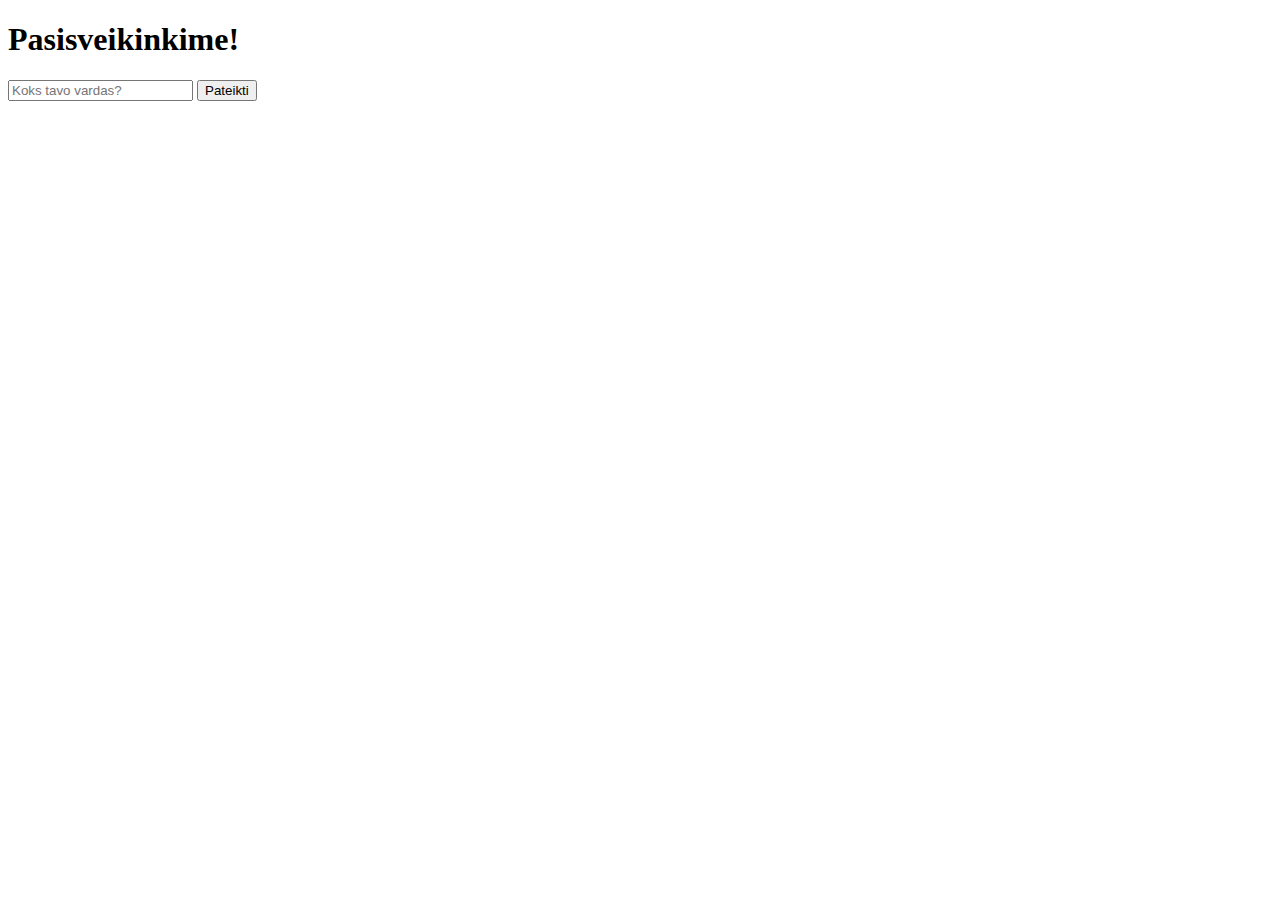
<file: Greeting.html>
<!DOCTYPE html>
<html lang="EN">
<head>
    <meta charset="utf-8">
    <meta name="viewport" content="width=device-width, initial-scale=1.0">
    <title>Greetings!</title>
    
   </head>

<body>
    <h1>Pasisveikinkime!</h1>
    
   
    <input id = "input" type="text" placeholder="Koks tavo vardas?">
    
    <button onclick = "greet()">Pateikti</button>
    
     <script>
              
         //this script replaces characters of the user input, to greet user grammatically correct in lithuanian
         
        function greet (){
            var txt = document.getElementById("input").value;
            
            var chs = txt.split("");
            var glr = chs[chs.length - 1];
    
            var gls = chs[chs.length - 2] + chs[chs.length - 1];
                       
                            
           if(gls == "us"){
                chs.splice(-2, 1, "a");                        
                chs.splice(-1, 1, "u");}
               
           else if(gls == "as"){
               chs.splice(-1, 1, "i");}
            
            else if(gls == "is"){
               chs.pop();}
                      
            else if(gls == "tė"){chs.splice(-1, 1, "e")}
            
            else if(gls == "lė"){chs.splice(-1, 1, "e")}
            
            else if(gls == "nė"){chs.splice(-1, 1, "e")}
            
            else{gls = gls}
            
           
           var firt = chs[0];
   var first = firt.toUpperCase();
            chs.splice(0, 1, first);
            
                       var name = chs.join("");
            
             document.write(name + ", Labas!");
        }
                   
        </script>
</body>
</html>
</file>
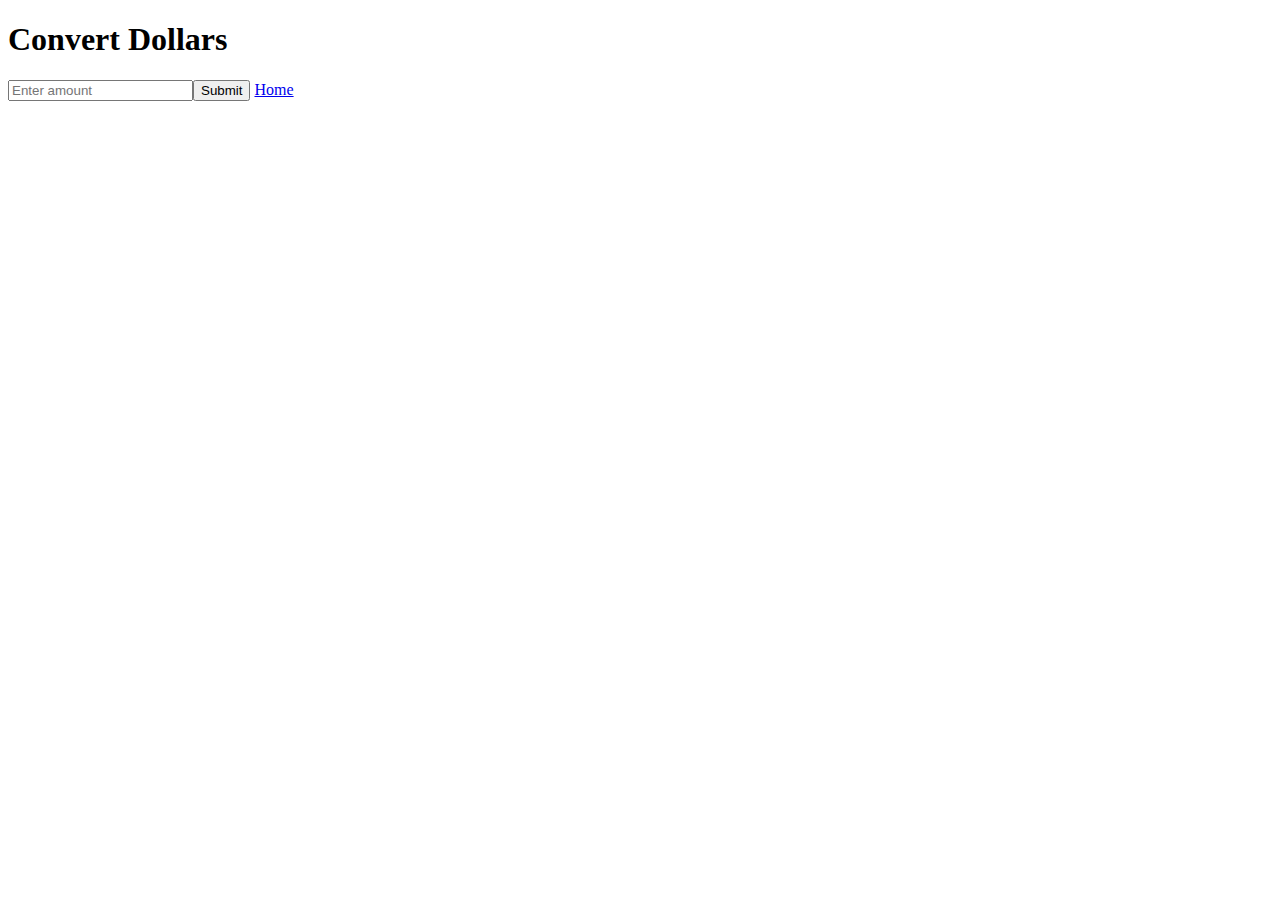
<file: Currency_converter/dollar.html>
<!DOCTYPE html>
<html lang="EN">
<head>
    <meta charset="utf-8">
    <meta name="viewport" content="width=device-width, initial-scale=1.0">
    <title>USD</title>
    <script src="javascript.js"></script>
</head>

<body>
    <h1>Convert Dollars</h1>
    <input type="number" id="usd" placeholder="Enter amount"><button id = "usd" onclick = "conusd()">Submit</button>
    <a href="index.html">Home</a>
    <script></script>
</body>
</html>
</file>
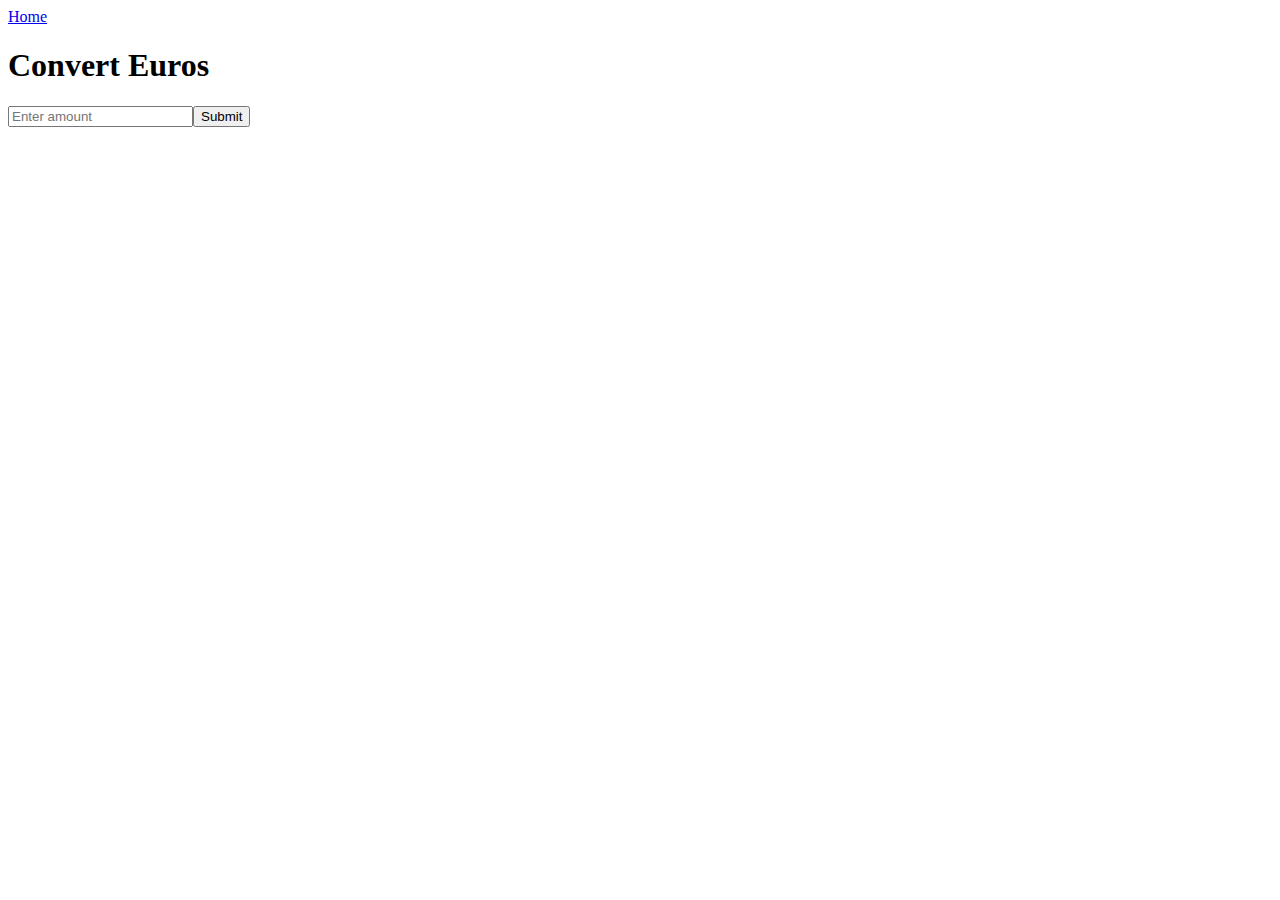
<file: Currency_converter/eur.html>
<!DOCTYPE html>
<html lang="EN">
<head>
    <meta charset="utf-8">
    <meta name="viewport" content="width=device-width, initial-scale=1.0">
    <title>EUR</title>
    <script src="javascript.js"></script>
</head>

<body>
    <a href="index.html">Home</a>
    <h1>Convert Euros</h1>
    <input type="number" id="eur" placeholder="Enter amount"><button onclick = "coneur()">Submit</button>
    <script></script>
</body>
</html>
</file>
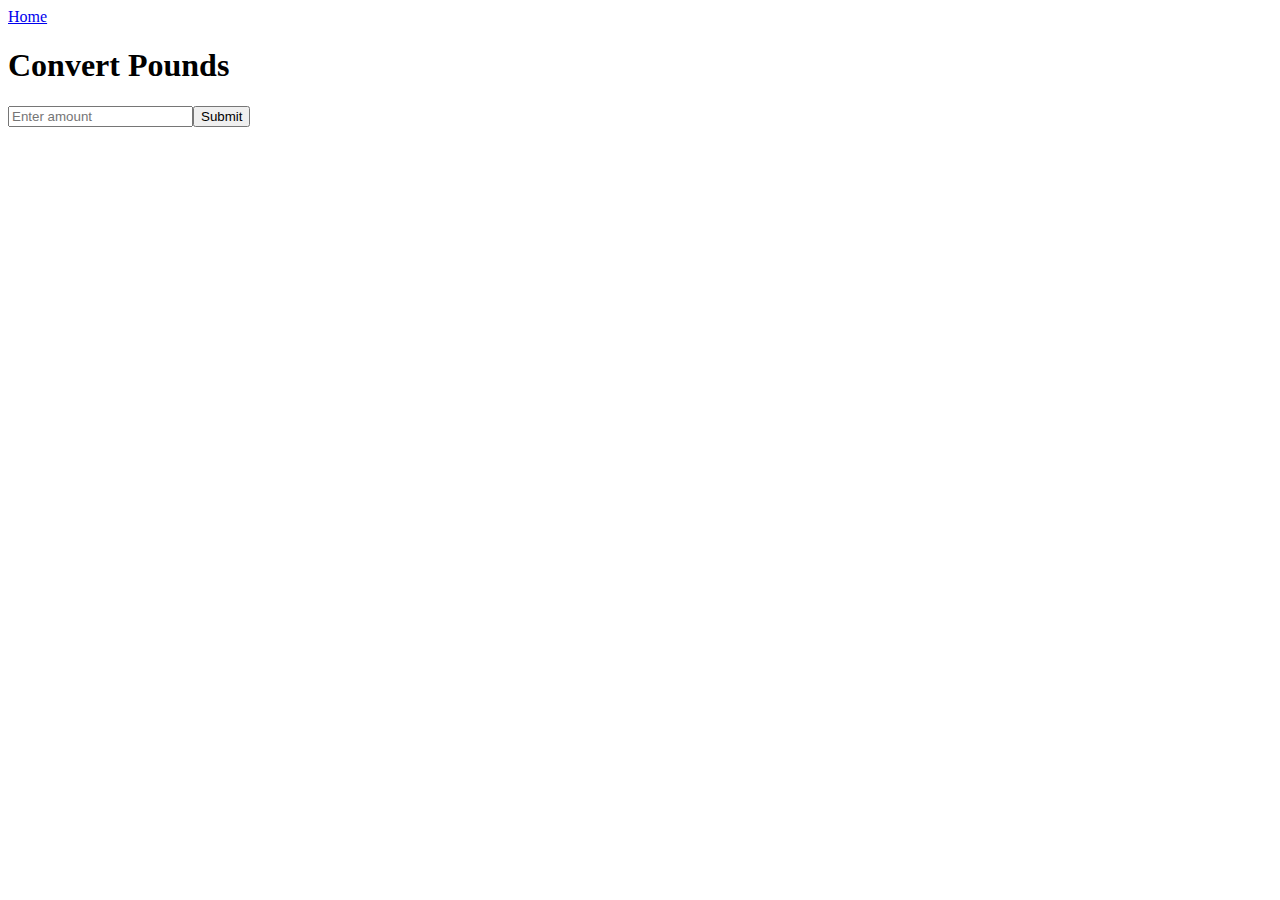
<file: Currency_converter/gbp.html>
<!DOCTYPE html>
<html lang="EN">
<head>
    <meta charset="utf-8">
    <meta name="viewport" content="width=device-width, initial-scale=1.0">
    <title>GBP</title>
    <script src="javascript.js"></script>
</head>

<body>
    <a href="index.html">Home</a>
    <h1>Convert 
Pounds</h1>
    <input type="number" id="gbp" placeholder="Enter amount"><button onclick = "pnds()">Submit</button>
    <script></script>
</body>
</html>
</file>
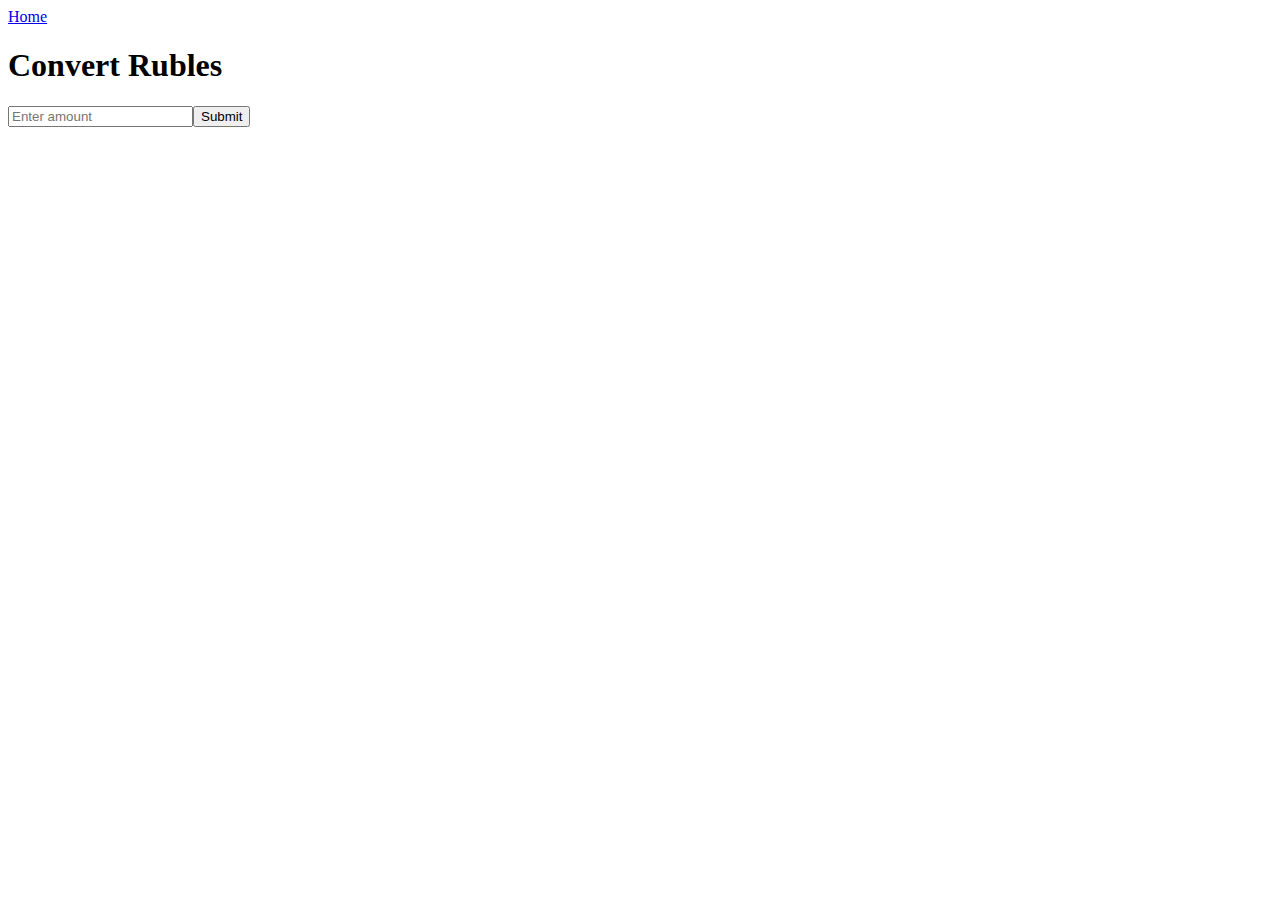
<file: Currency_converter/rub.html>
<!DOCTYPE html>
<html lang="EN">
<head>
    <meta charset="utf-8">
    <meta name="viewport" content="width=device-width, initial-scale=1.0">
    <title>Rubles</title>
    <script src="javascript.js"></script>
</head>

<body>
    <a href="index.html">Home</a>
    <h1>Convert Rubles</h1>
    <input type="number" id="rub" placeholder="Enter amount"><button onclick = "rubs()">Submit</button>
    <script></script>
</body>
</html>
</file>
